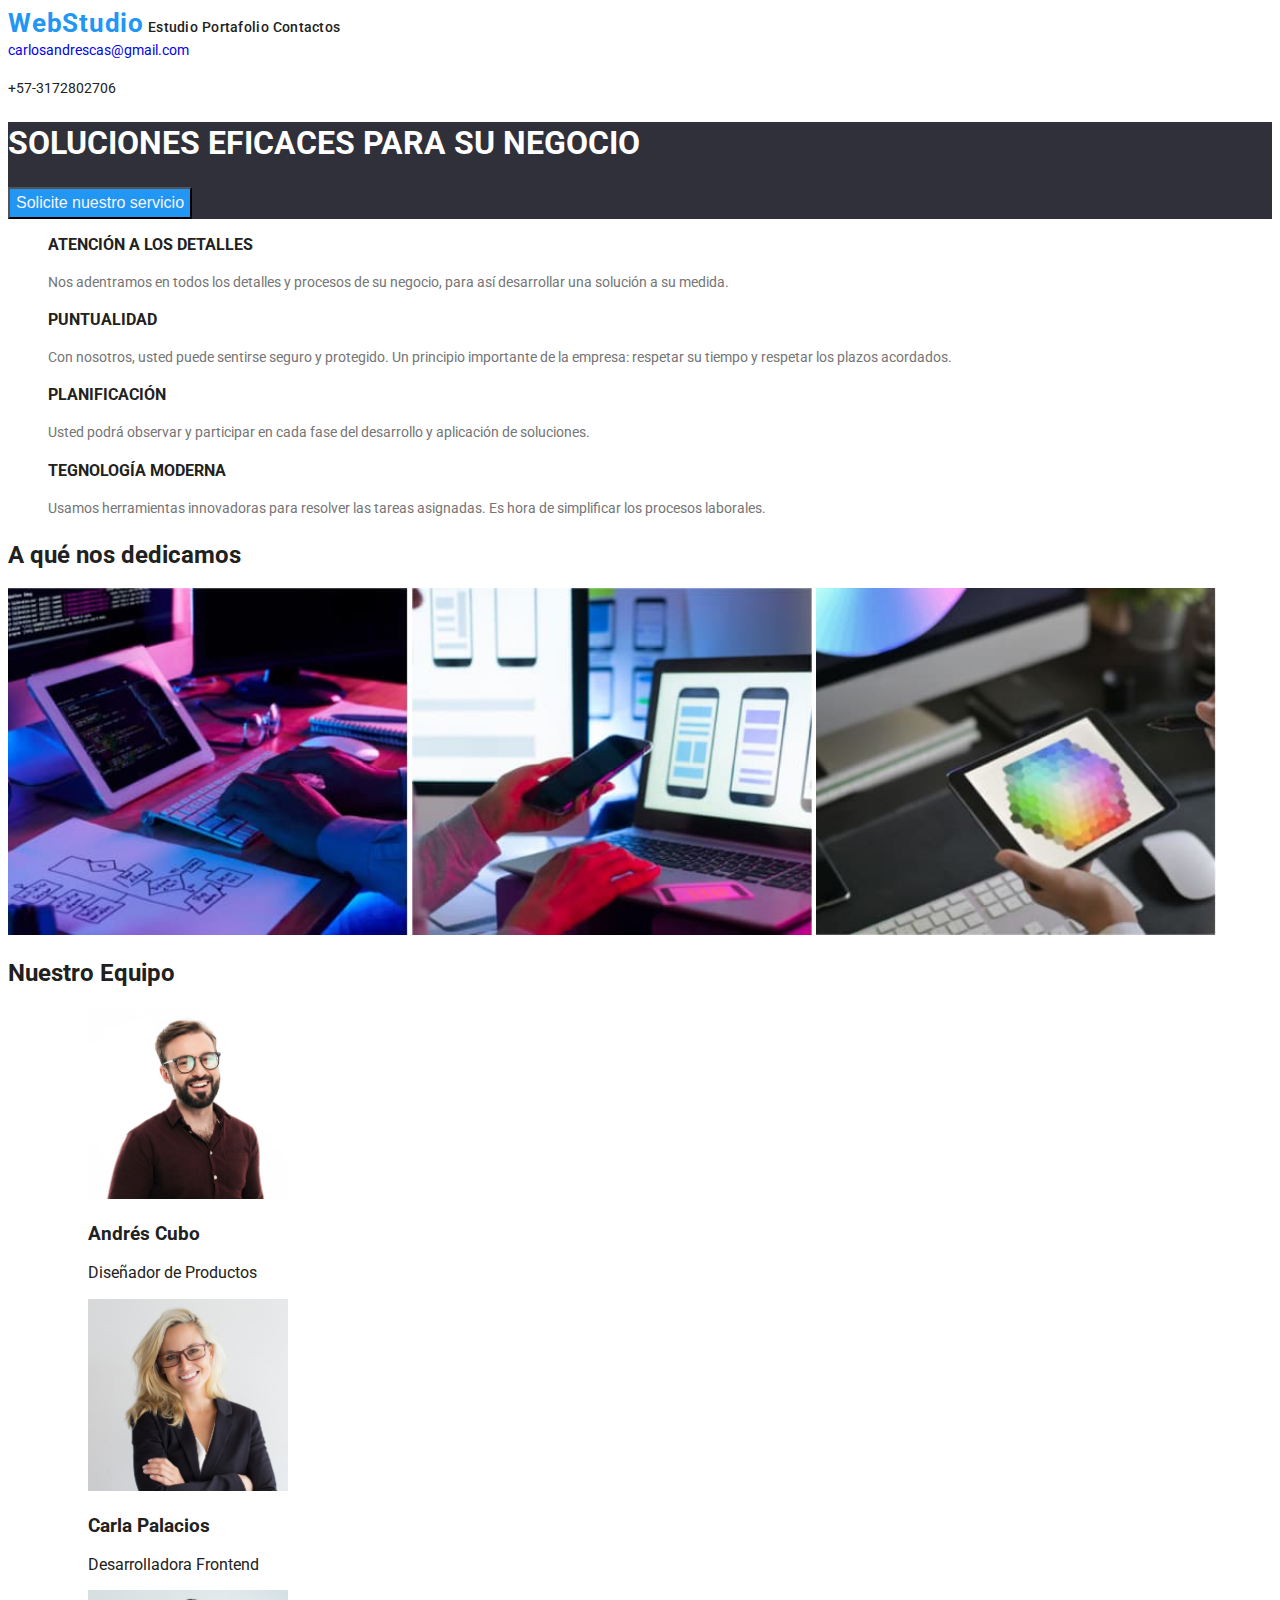
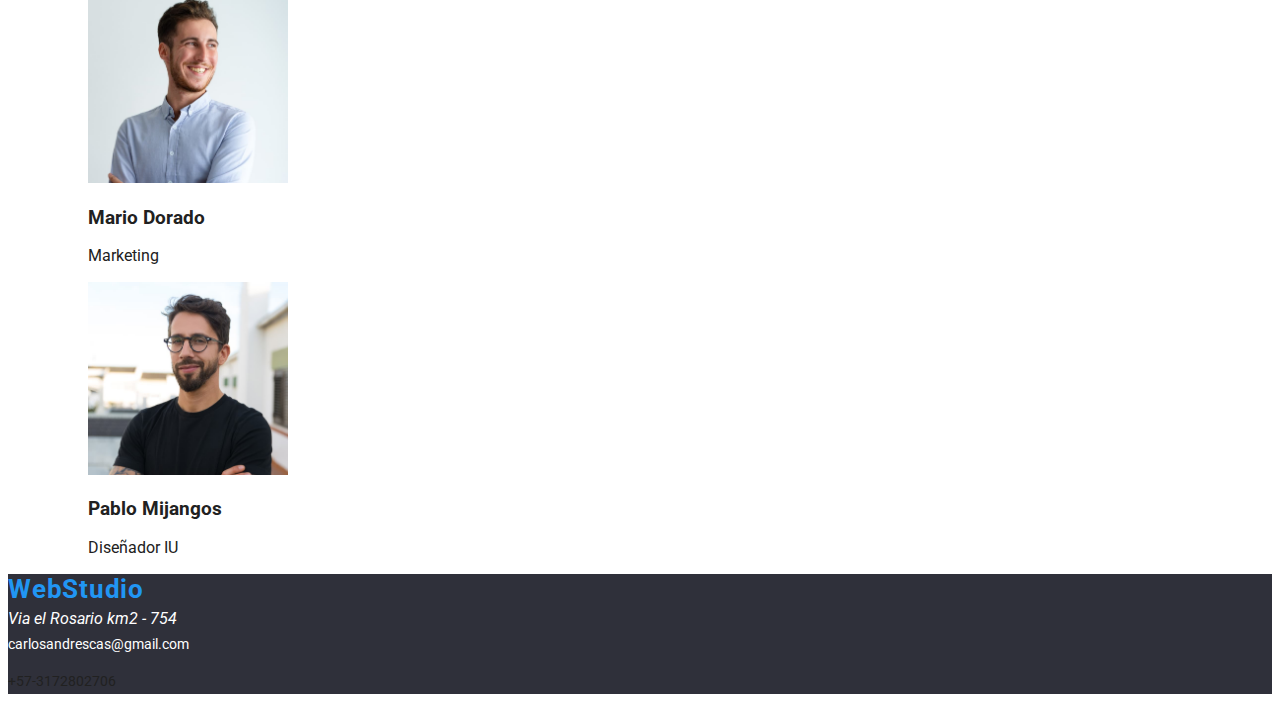
<file: index.html>
<!DOCTYPE html>
<html lang="es">
  <head>
    <link rel="stylesheet" href="./css/styles.css" />
    <link
      rel="stylesheet"
      href="https://fonts.googleapis.com/css2?family=Raleway:wght@700&family=Roboto:wght@400;500;700;900&display=swap"
    />
    <title>Tarea Numero2</title>
  </head>

  <header>
    <nav>
      <a class="logowebstudio" href="index.html">WebStudio</a>
      <a class="linkheader" href="">Estudio</a>
      <a class="linkheader" href="portafolio.html">Portafolio</a>
      <a class="linkheader" href="">Сontactos</a>
    </nav>
    <a class="linkemail" href="malito:carlosandrescas@gmail.com"
      >carlosandrescas@gmail.com</a
    >
    <p class="celnumber">+57-3172802706</p>
  </header>

  <body>
    <main>
      <section class="solutions">
        <h1>SOLUCIONES EFICACES PARA SU NEGOCIO</h1>
        <button class="buttonsolutions" type="button">
          Solicite nuestro servicio
        </button>
      </section>

      <ul class="listdetails">
        <li>
          <h3>ATENCIÓN A LOS DETALLES</h3>
          <p>
            Nos adentramos en todos los detalles y procesos de su negocio, para
            así desarrollar una solución a su medida.
          </p>
        </li>
        <li>
          <h3>PUNTUALIDAD</h3>
          <p>
            Con nosotros, usted puede sentirse seguro y protegido. Un principio
            importante de la empresa: respetar su tiempo y respetar los plazos
            acordados.
          </p>
        </li>

        <li>
          <h3>PLANIFICACIÓN</h3>
          <p>
            Usted podrá observar y participar en cada fase del desarrollo y
            aplicación de soluciones.
          </p>
        </li>

        <li>
          <h3>TEGNOLOGÍA MODERNA</h3>
          <p>
            Usamos herramientas innovadoras para resolver las tareas asignadas.
            Es hora de simplificar los procesos laborales.
          </p>
        </li>
      </ul>

      <h2>A qué nos dedicamos</h2>

      <img
        src="images/imagen1.jpg"
        alt="imagen persona digitando"
        width="400"
      />
      <img
        src="images/imagen2.jpg"
        alt="imagen persona Celular en Mano"
        width="400"
      />
      <img
        src="images/imagen3.jpg"
        alt="imagen persona tablet en Mano"
        width="400"
      />

      <h2>Nuestro Equipo</h2>

      <ul class="listteam">
        <li>
          <figure>
            <img
              src="images/imagen4.jpg"
              alt="foto miembre equipo"
              width="200"
            />
            <figcaption>
              <h3>Andrés Cubo</h3>
              <p>Diseñador de Productos</p>
            </figcaption>
          </figure>
        </li>

        <li>
          <figure>
            <img
              src="images/imagen5.jpg"
              alt="foto miembre equipo"
              width="200"
            />
            <figcaption>
              <h3>Carla Palacios</h3>
              <p> Desarrolladora Frontend </p>
            </figcaption>
          </figure>
        </li>

        <li>
          <figure>
            <img
              src="images/imagen6.jpg"
              alt="foto miembre equipo"
              width="200"
            />
            <figcaption>
              <h3>Mario Dorado</h3>
              <p> Marketing</p>
            </figcaption>
          </figure>
        </li>

        <li>
          <figure>
            <img
              src="images/imagen7.jpg"
              alt="foto miembre equipo"
              width="200"
            />
            <figcaption>
              <h3>Pablo Mijangos</h3>
              <p>Diseñador IU </p>
            </figcaption>
          </figure>
        </li>
      </ul>
    </main>
    <footer>
      <a class="logowebstudio" href="">WebStudio</a><br />
      <address>Via el Rosario km2 - 754</address>
      <a class="linkemail" href="malito:carlosandrescas@gmail.com"
        >carlosandrescas@gmail.com</a
      ><br />
      <p class="celnumber">+57-3172802706</p>
    </footer>
  </body>
</html>
</file>
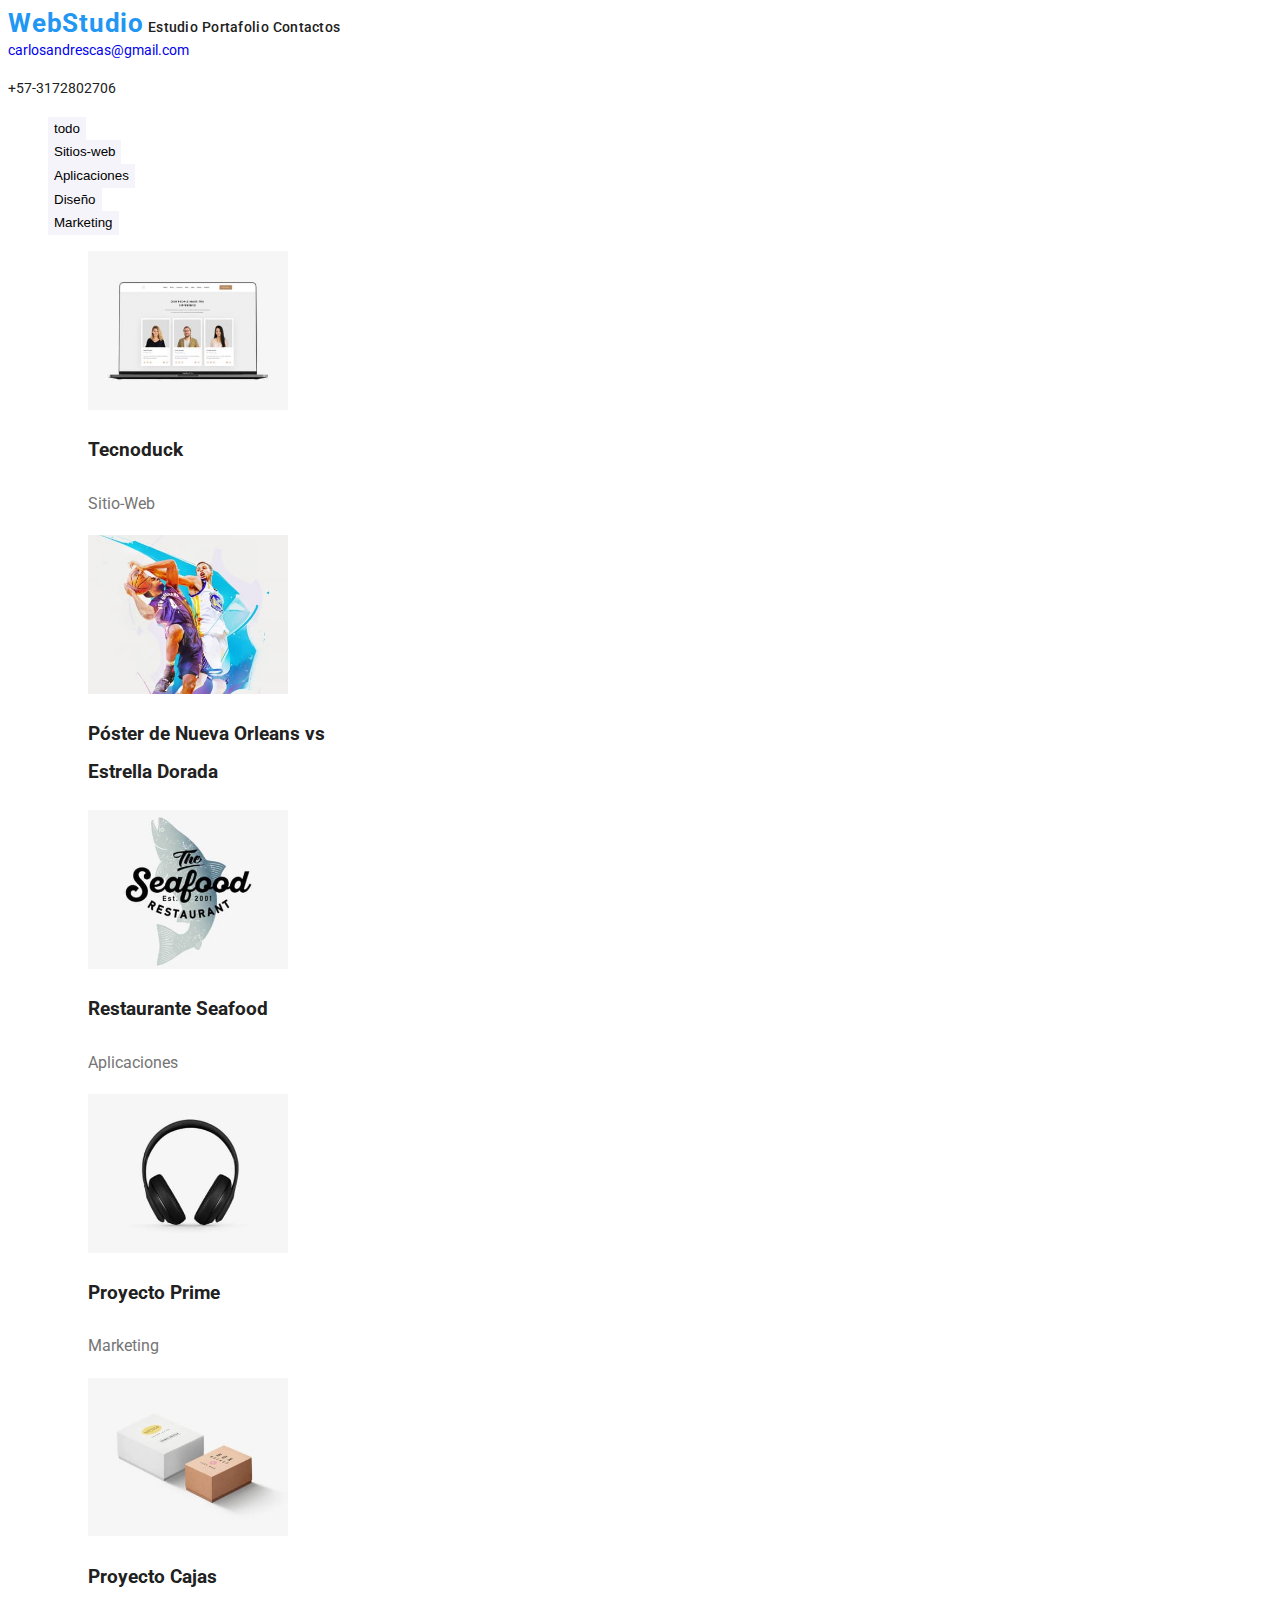
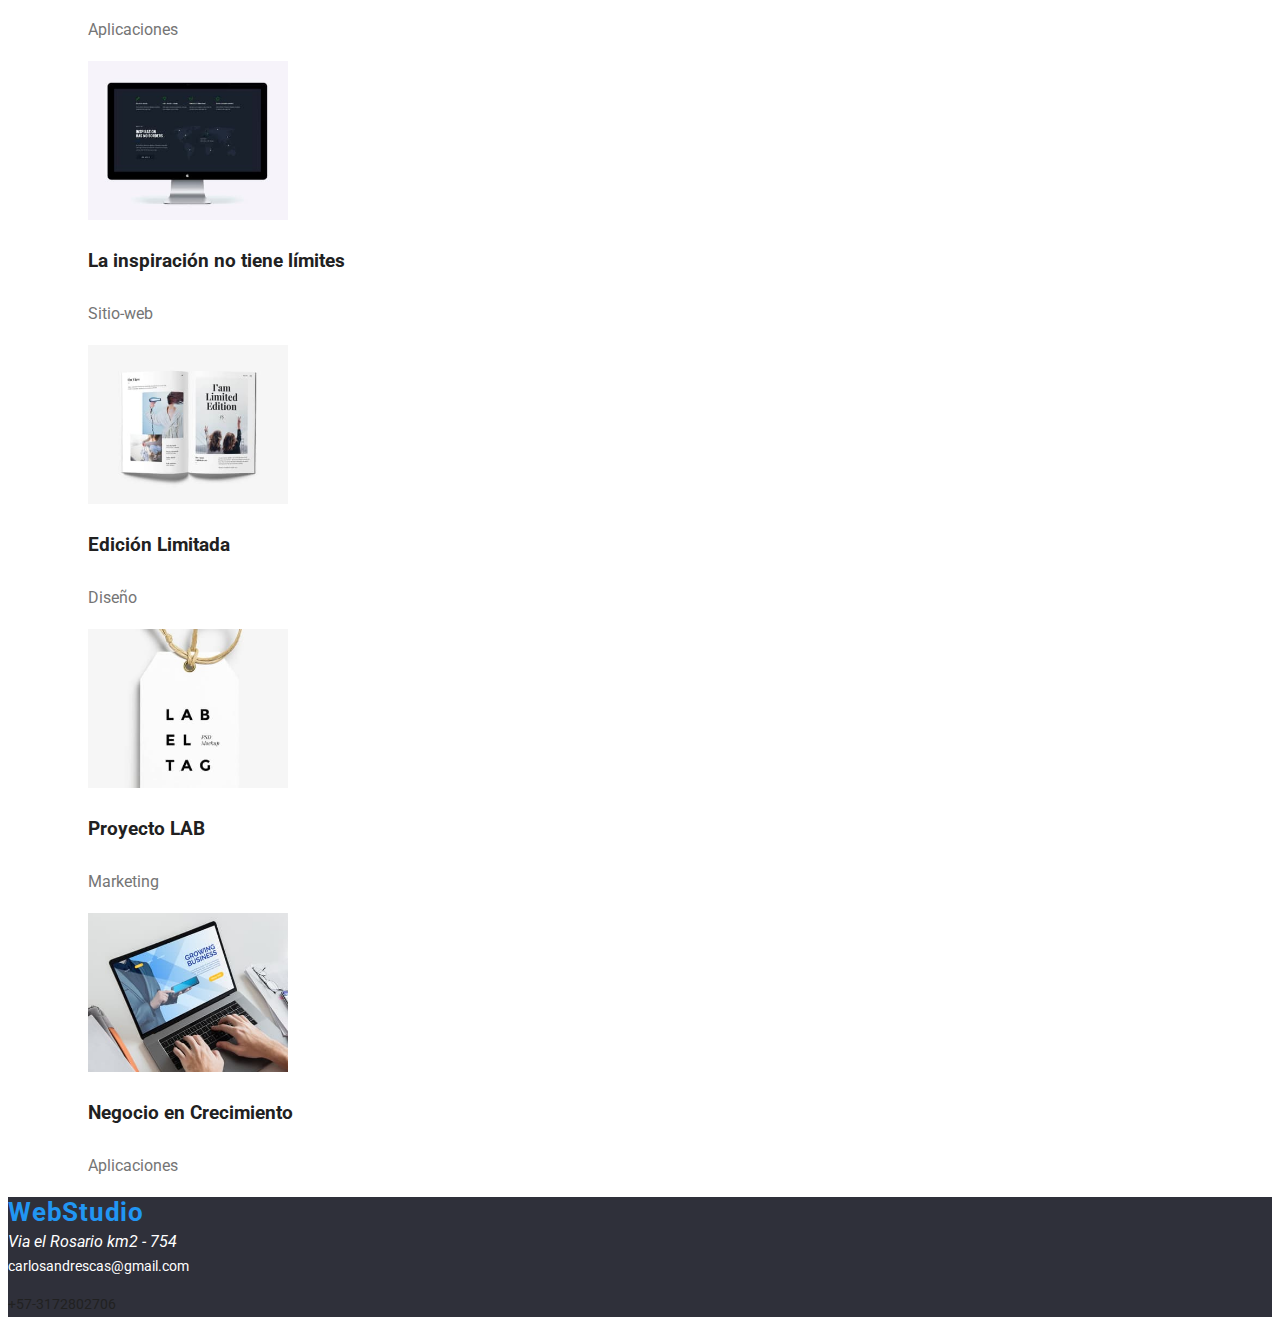
<file: portafolio.html>
<!DOCTYPE html>
<html lang="es">
  <head>
    <link rel="stylesheet" href="./css/styles.css" />
    <link
      rel="stylesheet"
      href="https://fonts.googleapis.com/css2?family=Raleway:wght@700&family=Roboto:wght@400;500;700;900&display=swap"
    />
    <title>Tarea 2</title>
  </head>
  <header>
    <nav>
      <a class="logowebstudio" href="index.html">WebStudio</a>
      <a class="linkheader" href="">Estudio</a>
      <a class="linkheader" href="portafolio.html">Portafolio</a>
      <a class="linkheader" href="">Сontactos</a>
    </nav>
    <a class="linkemail" href="malito:carlosandrescas@gmail.com"
      >carlosandrescas@gmail.com</a
    >
    <p class="celnumber">+57-3172802706</p>
  </header>

  <body>
    <main>
      <ul class="listbutton">
        <li>
          <button class="buttonportafolio" type="button">todo</button>
        </li>

        <li>
          <button class="buttonportafolio" type="button">Sitios-web</button>
        </li>

        <li>
          <button class="buttonportafolio" type="button">Aplicaciones</button>
        </li>

        <li>
          <button class="buttonportafolio" type="button">Diseño</button>
        </li>

        <li>
          <button class="buttonportafolio" type="button">Marketing</button>
        </li>
      </ul>

      <ul class="listprojects">
        <li>
          <figure>
            <img src="images/imagen8.jpg" alt="Foto Tecnoduc" width="200" />
            <figcaption>
              <h3>Tecnoduck</h3>
               <p>Sitio-Web</p> 
             
            </figcaption>
          </figure>
        </li>

        <li>
          <figure>
            <img
              src="images/imagen9.jpg"
              alt="Foto Póster de Nueva Orleans vs Estrella Dorada"
              width="200"
            />
            <figcaption>
              <h3>
                Póster de Nueva Orleans vs<br />
                Estrella Dorada
              </h3>
            </figcaption>
          </figure>
        </li>

        <li>
          <figure>
            <img
              src="images/imagen10.jpg"
              alt="Foto Restaurante Seafood Aplicaciones"
              width="200"
            />
            <figcaption>
              <h3>Restaurante Seafood</h3>             
                <p>Aplicaciones</p>
              </p>
            </figcaption>
          </figure>
        </li>

        <li>
          <figure>
            <img
              src="images/imagen11.jpg"
              alt="Foto Proyecto Prime
                Marketing"
              width="200"
            />
            <figcaption>
              <h3> Proyecto Prime</h3>             
                <p>Marketing</p>
            </figcaption>
          </figure>
        </li>

        <li>
          <figure>
            <img
              src="images/imagen12.jpg"
              alt="Foto Proyecto Cajas Aplicaciones"
              width="200"
            />
            <figcaption>
             <h3> Proyecto Cajas</h3>
                <p>Aplicaciones</p> 
            </figcaption>
          </figure>
        </li>

        <li>
          <figure>
            <img
              src="images/imagen13.jpg"
              alt="Foto La inspiración no tiene límites Sitio-web"
              width="200"
            />
            <figcaption>
             <h3> La inspiración no tiene límites</h3>
                <p>  Sitio-web </p>
            </figcaption>
          </figure>
        </li>

        <li>
          <figure>
            <img
              src="images/imagen14.jpg"
              alt="Foto Edición Limitada Diseño"
              width="200"
            />
            <figcaption>
              <h3> Edición Limitada</h3>
               <p> Diseño </p>
            </figcaption>
          </figure>
        </li>

        <li>
          <figure>
            <img
              src="images/imagen15.jpg"
              alt="Foto Proyecto LAB
              Marketing"
              width="200"
            />
            <figcaption>
              <h3>Proyecto LAB</h3>
                <p>Marketing</p>
            </figcaption>
          </figure>
        </li>

        <li>
          <figure>
            <img
              src="images/imagen16.jpg"
              alt="Negocio en Crecimiento
              Aplicaciones"
              width="200"
            />
            <figcaption>
              <h3>Negocio en Crecimiento</h3>
                <p>Aplicaciones</p>
            </figcaption>
          </figure>
        </li>
      </ul>
    </main>
  </body>
  <footer>
    <a class="logowebstudio" href="">WebStudio</a><br />
    <address>Via el Rosario km2 - 754</address>
    <a class="linkemail"  href="malito:carlosandrescas@gmail.com">carlosandrescas@gmail.com</a
    ><br />
    <p class="celnumber">+57-3172802706</p>
  </footer>
</html>
</file>
<file: css/styles.css>
body {
  font-family: "Roboto", "sans-serif";
  color: #212121;
}

ul {
  list-style-type: none;
}

section h1,
address,
footer .linkemail {
  color: #ffffff;
}

.linkheader,
.listdetails p,
.listprojects p {
  color: #757575;
}

.linkheader,
.listdetails,
.celnumber,
.address,
.linkemail {
  font-size: 14px;
}

.listteam,
.listprojects p {
  font-size: 16px;
}

.listprojects h3 {
  font-size: 18x;
}


.linkheader,  .listdetails h3{
  line-height: 1.14;
 }  

 .solutions h1{
  line-height: 1.36;
 }

 .buttonsolutions, .listprojects p{
  line-height: 1.88;
 }

 .listdetails p , address , .linkemail,.celnumber{
  line-height: 1.71;
 }

 .listteam {
  line-height: 1.18;
 }

 .buttonportafolio{
  line-height: 1.62;
 }

 .listprojects h3{
  line-height: 2.0;
 }

footer,
.solutions {
  background-color: #2f303a;
}

.buttonsolutions {
  font-weight: 500;
  font-size: 16px;
  line-height: 26px;
  background-color: #2196f3;
  color: #f5f4fa;
  cursor: pointer;
}

.logowebstudio,
.linkheader,
.linkemail {
  text-decoration: none;
}

.logowebstudio {
  font-weight: 700;
  font-size: 26px;
  line-height: 31px;
  letter-spacing: 0.03em;
  color: #2196f3;
}

.linkheader {
  font-weight: 500;
  font-size: 14px;
  line-height: 16px;
  letter-spacing: 0.02em;
  color: #212121;
  font-family: "Roboto";
  font-style: normal;
}

.linkheader:hover {
  color: #2196f3;
}

.buttonportafolio {
  background-color: #f5f4fa;
  cursor: pointer;
  border: none;
}

.buttonportafolio:hover {
  background-color: #2196f3;
  color: #f5f4fa;
}
</file>
